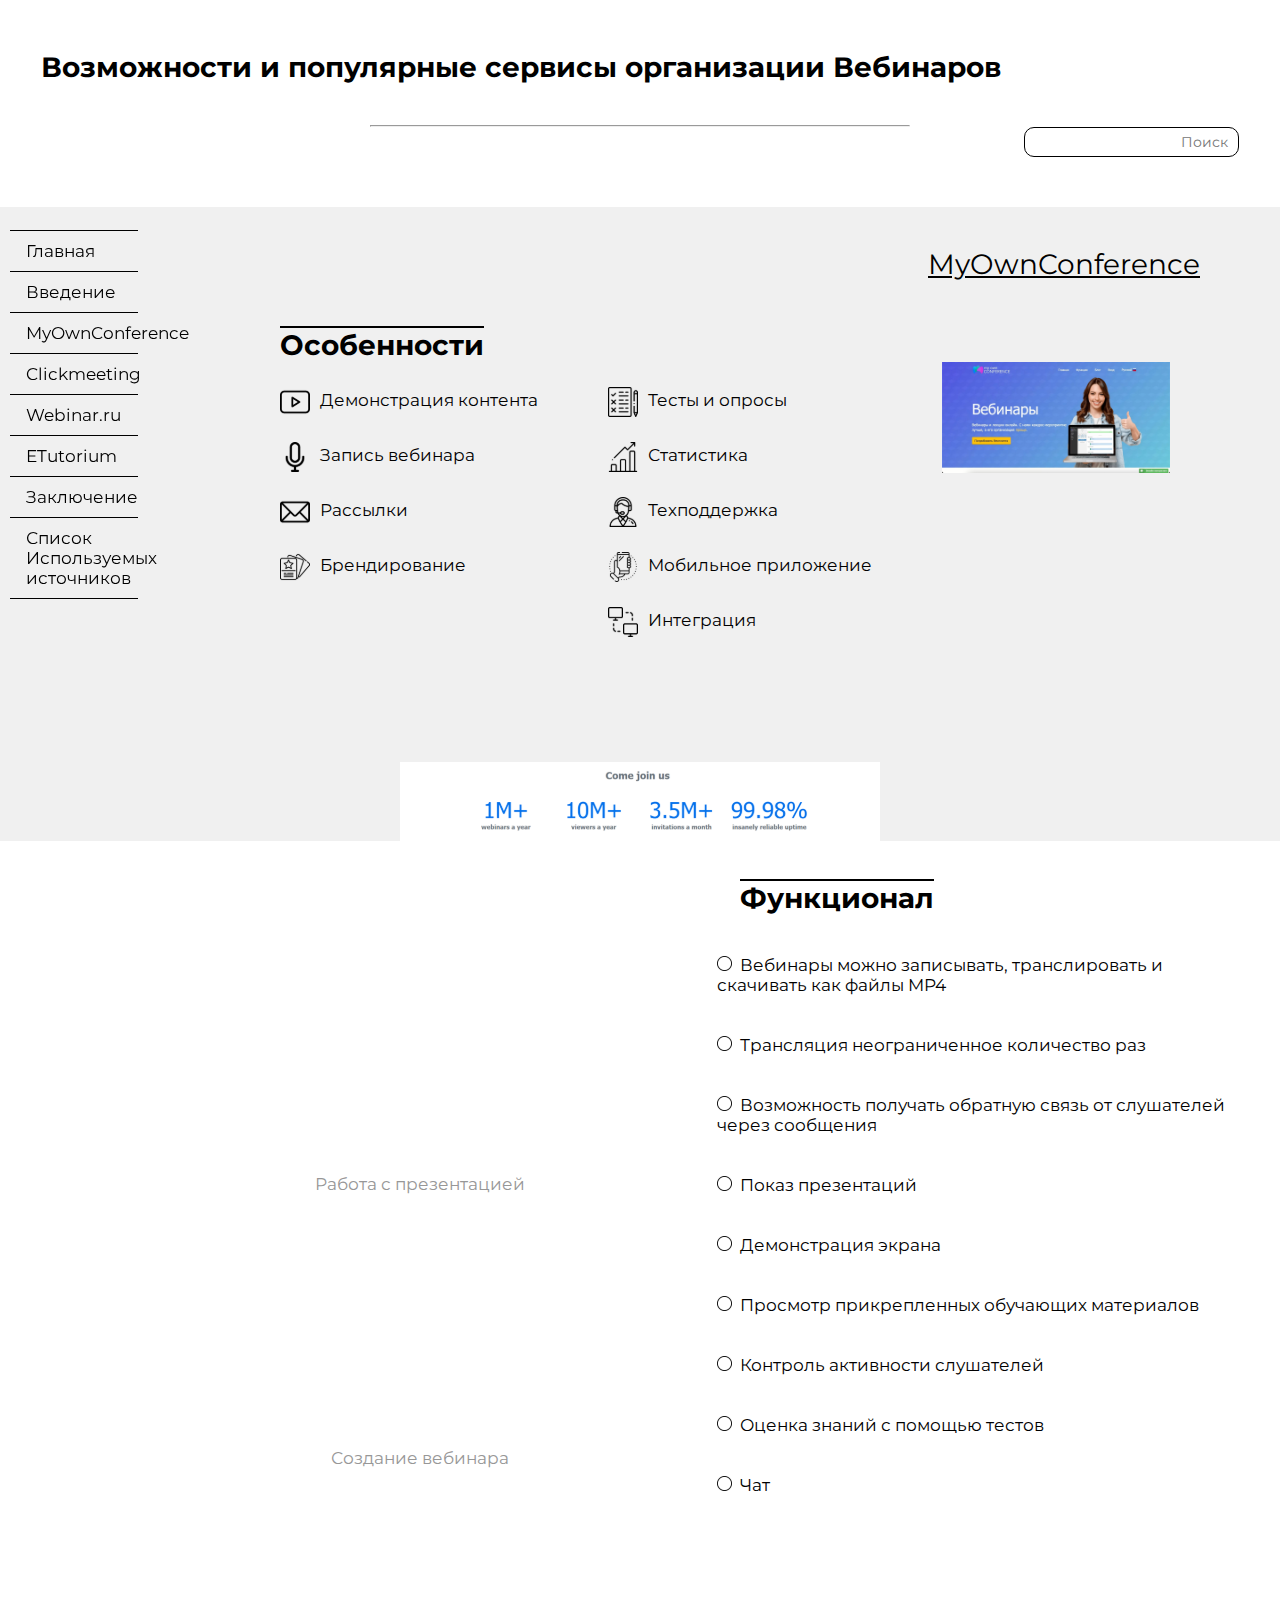
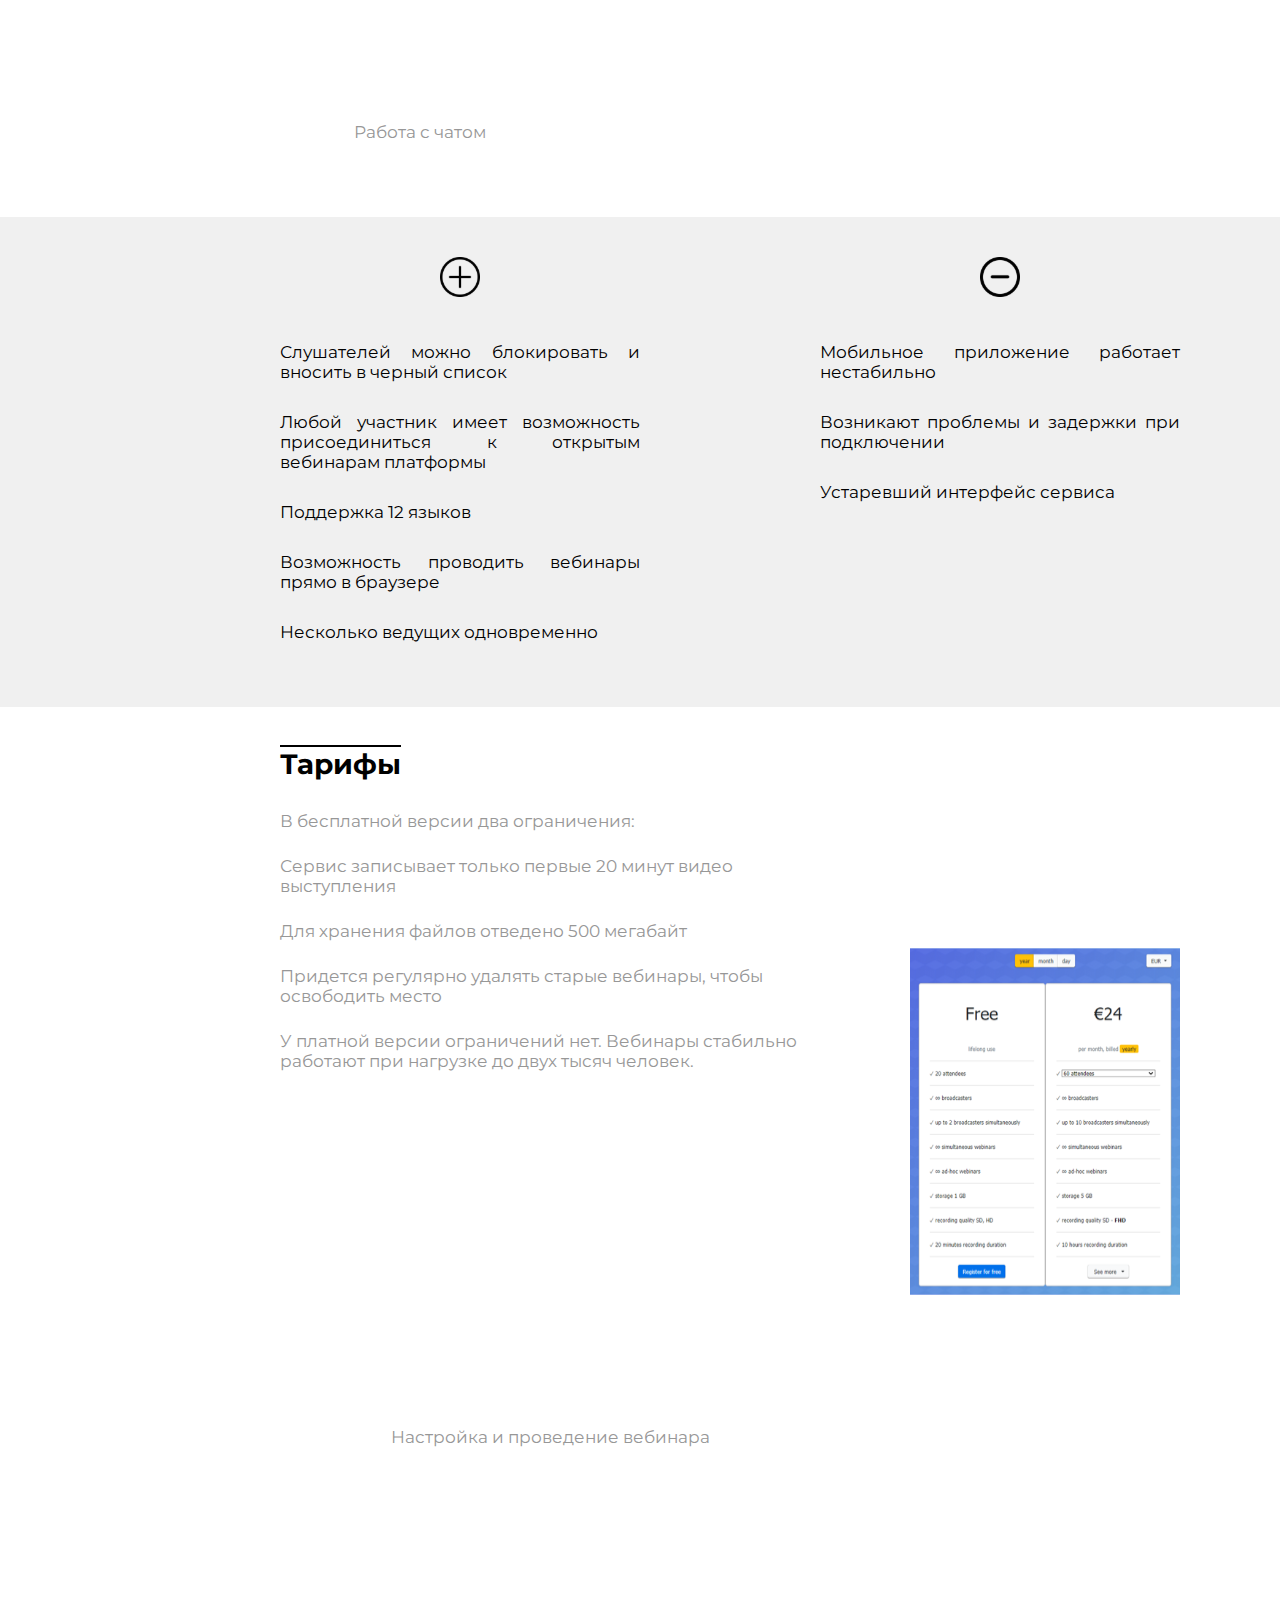
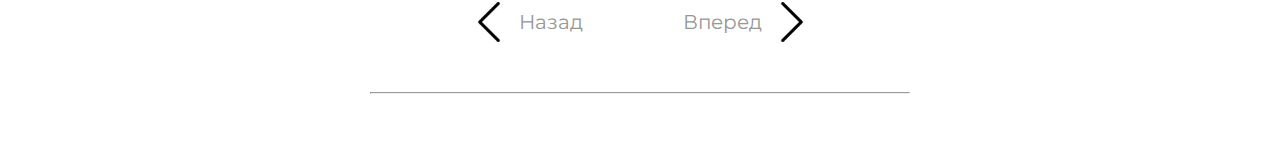
<file: index.html>
<!DOCTYPE html>
<html>
<head>
	<meta charset="utf-8">
	<meta name="viewport" content="width=device-width, initial-scale=1">
	<link rel="stylesheet" type="text/css" href="style.css">
	<link rel="preconnect" href="https://fonts.googleapis.com">
	<link rel="preconnect" href="https://fonts.gstatic.com" crossorigin>
	<link href="https://fonts.googleapis.com/css2?family=Montserrat:wght@400;700&display=swap" rel="stylesheet">
	<title>Атанова КТбо 3-4 Проект</title>
</head>
<body>
	<div class="header">
		<h1>Возможности и популярные сервисы организации Вебинаров</h1>
		<hr class="line">
		<input type="text" name="search" class="search" placeholder="Поиск">
	</div>
	<nav class="sidenav">
		<a href="">Главная</a>
		<a href="">Введение</a>
		<a href="">MyOwnConference</a>
		<a href="">Clickmeeting</a>
		<a href="">Webinar.ru</a>
		<a href="">ETutorium</a>
		<a href="">Заключение</a>
		<a href="">Список Используемых источников</a>
	</nav>
	<div class="block1">
		<h3 class="name">MyOwnConference</h3>
		<h2>Особенности</h2>
		<div class="features">
			<div class="column">
				<p><img src="img/icons/img 1.svg" class="icon">Демонстрация контента</p>
				<p><img src="img/icons/img 2.svg" class="icon">Запись вебинара</p>
				<p><img src="img/icons/img 3.svg" class="icon">Рассылки</p>
				<p><img src="img/icons/img 4.svg" class="icon">Брендирование</p>
			</div>
			<div class="column">
				<p><img src="img/icons/img 5.svg" class="icon">Тесты и опросы</p>
				<p><img src="img/icons/img 6.svg" class="icon">Статистика</p>
				<p><img src="img/icons/img 7.svg" class="icon">Техподдержка</p>
				<p><img src="img/icons/img 8.svg" class="icon">Мобильное приложение</p>
				<p><img src="img/icons/img 9.svg" class="icon">Интеграция</p>
			</div>
			<div class="column">
				<img src="img/MOC/moc.jpg" class="picture">
			</div>
		</div>
		<img src="img/MOC/st.svg" class="stat">
	</div>
	<div class="block2">
		<div class="functions">
			<h2>Функционал</h2>
			<div class="column2">
				<div class="video">
					<iframe class="videoyt" src="https://www.youtube.com/embed/a5runc12DO0" title="YouTube video player" frameborder="0" allow="accelerometer; autoplay; clipboard-write; encrypted-media; gyroscope; picture-in-picture" allowfullscreen></iframe>
					<p>Работа с презентацией</p>
					<iframe class="videoyt" src="https://www.youtube.com/embed/8mh44tzOaUo" title="YouTube video player" frameborder="0" allow="accelerometer; autoplay; clipboard-write; encrypted-media; gyroscope; picture-in-picture" allowfullscreen></iframe>
					<p>Создание вебинара</p>
					<iframe class="videoyt" src="https://www.youtube.com/embed/RZZaGNoQiSY" title="YouTube video player" frameborder="0" allow="accelerometer; autoplay; clipboard-write; encrypted-media; gyroscope; picture-in-picture" allowfullscreen></iframe>
					<p>Работа с чатом</p>
				</div>
				<ul class="func">
 					<li>Вебинары можно записывать, транслировать и скачивать как файлы MP4</li>
 					<li>Трансляция неограниченное количество раз</li>
 					<li>Возможность получать обратную связь от слушателей через сообщения</li>
 					<li>Показ презентаций</li>
 					<li>Демонстрация экрана</li>
 					<li>Просмотр прикрепленных обучающих материалов</li>
 					<li>Контроль активности слушателей</li>
 					<li>Оценка знаний с помощью тестов</li>
 					<li>Чат</li>
				</ul>
			</div>
		</div>
	</div>
	<div class="block3">
		<div class="column3">
			<div class="plus-minus">
				<img src="img/icons/плюсы.svg" class="icon3">
				<p>Слушателей можно блокировать и вносить в черный список</p>
				<p>Любой участник имеет возможность присоединиться к открытым вебинарам платформы</p>
				<p>Поддержка 12 языков</p>
				<p>Возможность проводить вебинары прямо в браузере</p>
				<p>Несколько ведущих одновременно</p>
			</div>
			<div class="plus-minus">
				<img src="img/icons/минусы.svg" class="icon3">
				<p>Мобильное приложение работает нестабильно</p>
				<p>Возникают проблемы и задержки при подключении</p>
				<p>Устаревший интерфейс сервиса</p>
			</div>
		</div>
	</div>
	<div class="block4">
		<h2>Тарифы</h2>
		<div class="column4">
			<div class="text">
				<p>В бесплатной версии два ограничения:</p>
				<p>Сервис записывает только первые 20 минут видео выступления</p>
				<p>Для хранения файлов отведено 500 мегабайт</p>
				<p>Придется регулярно удалять старые вебинары, чтобы освободить место</p>
				<p>У платной версии ограничений нет. Вебинары стабильно работают при нагрузке до двух тысяч человек.</p>
				<iframe class="videoyt vt" src="https://www.youtube.com/embed/xvZBUzGdR3Q" title="YouTube video player" frameborder="0" allow="accelerometer; autoplay; clipboard-write; encrypted-media; gyroscope; picture-in-picture" allowfullscreen></iframe>
				<p align="center">Настройка и проведение вебинара</p>	
			</div>
			<img src="img/MOC/tarif.svg" class="tarif">
		</div>
	<div class="btns">
		<button> <img src="img/general/Назад.svg" class="nav"><p>Назад</p></button>
		<button> <p>Вперед</p><img src="img/general/Вперед.svg" class="nav"></button>
	</div>
	<hr class="line">
	</div>
	<button class="scroll" id="scroll-top"><img src="img/general/Вверх.svg" class="top"></button>
	<script src="script.js"></script>
</body>
</html>
</file>
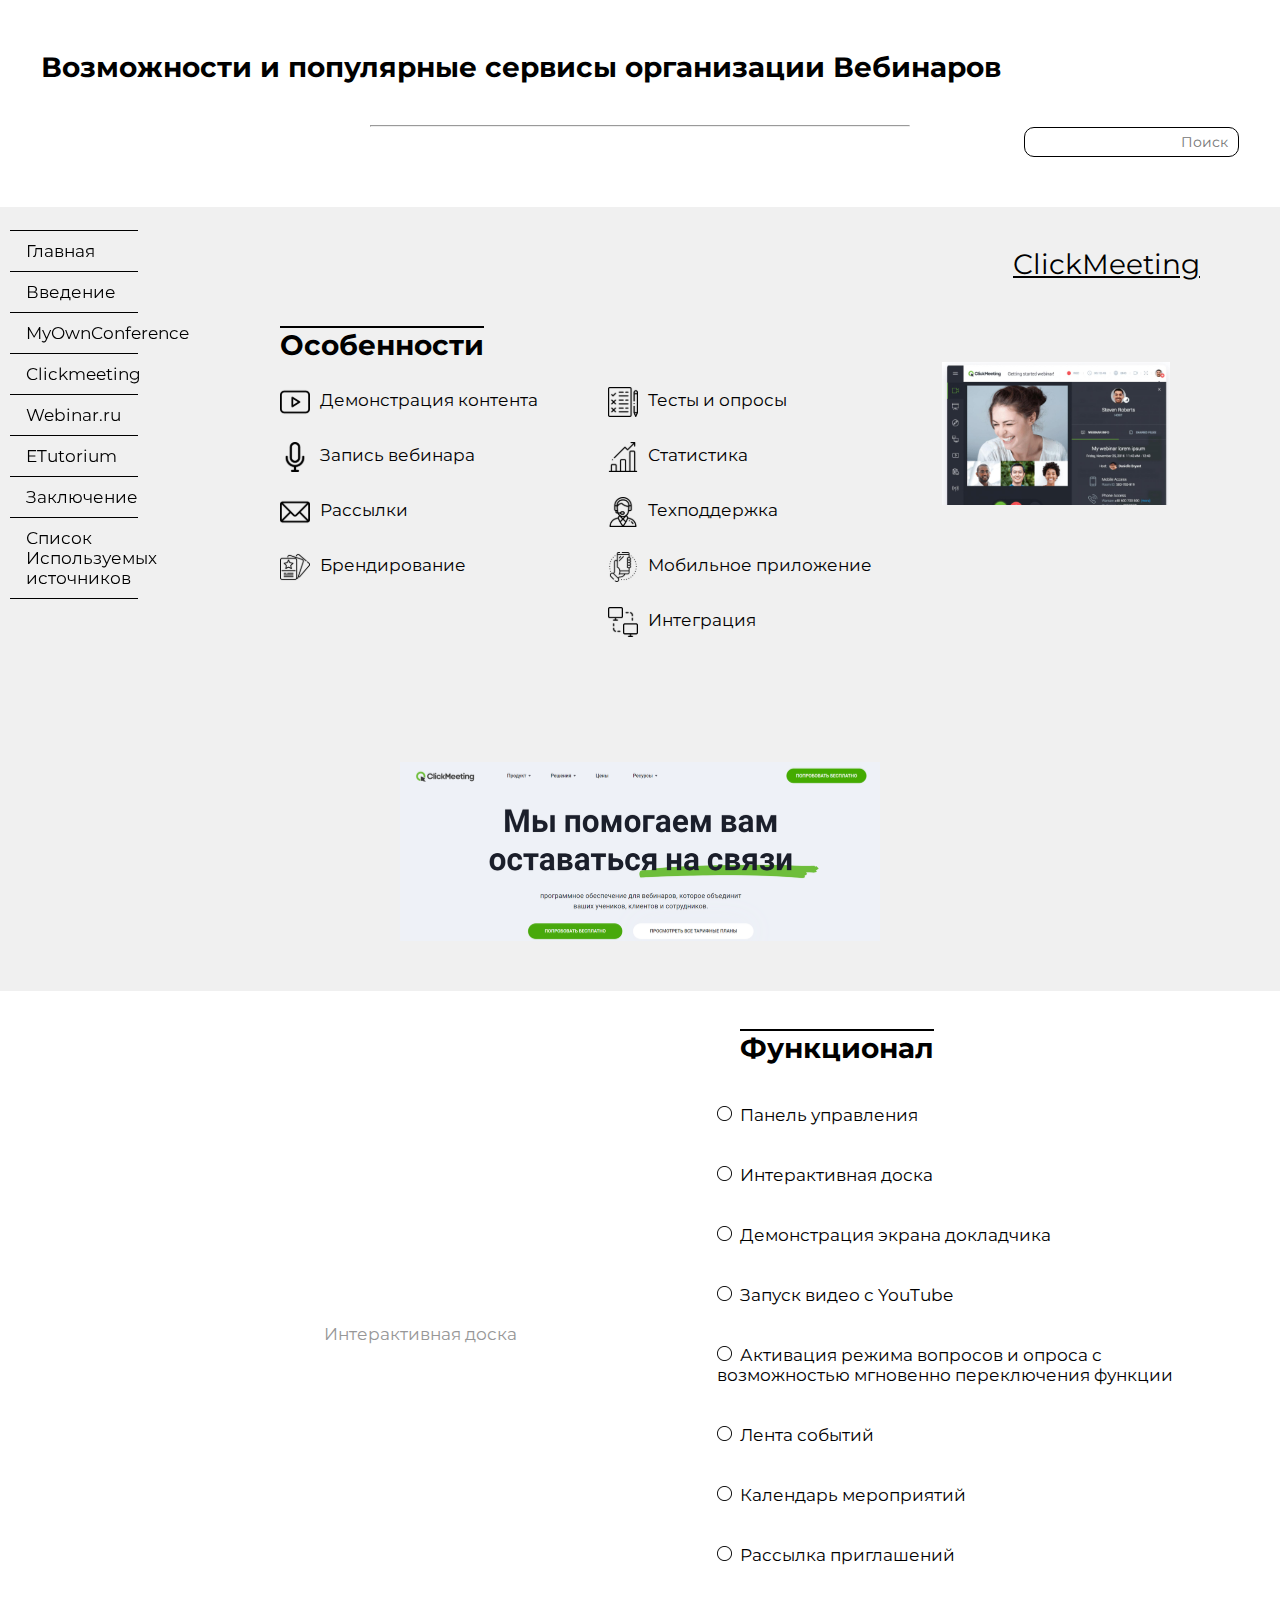
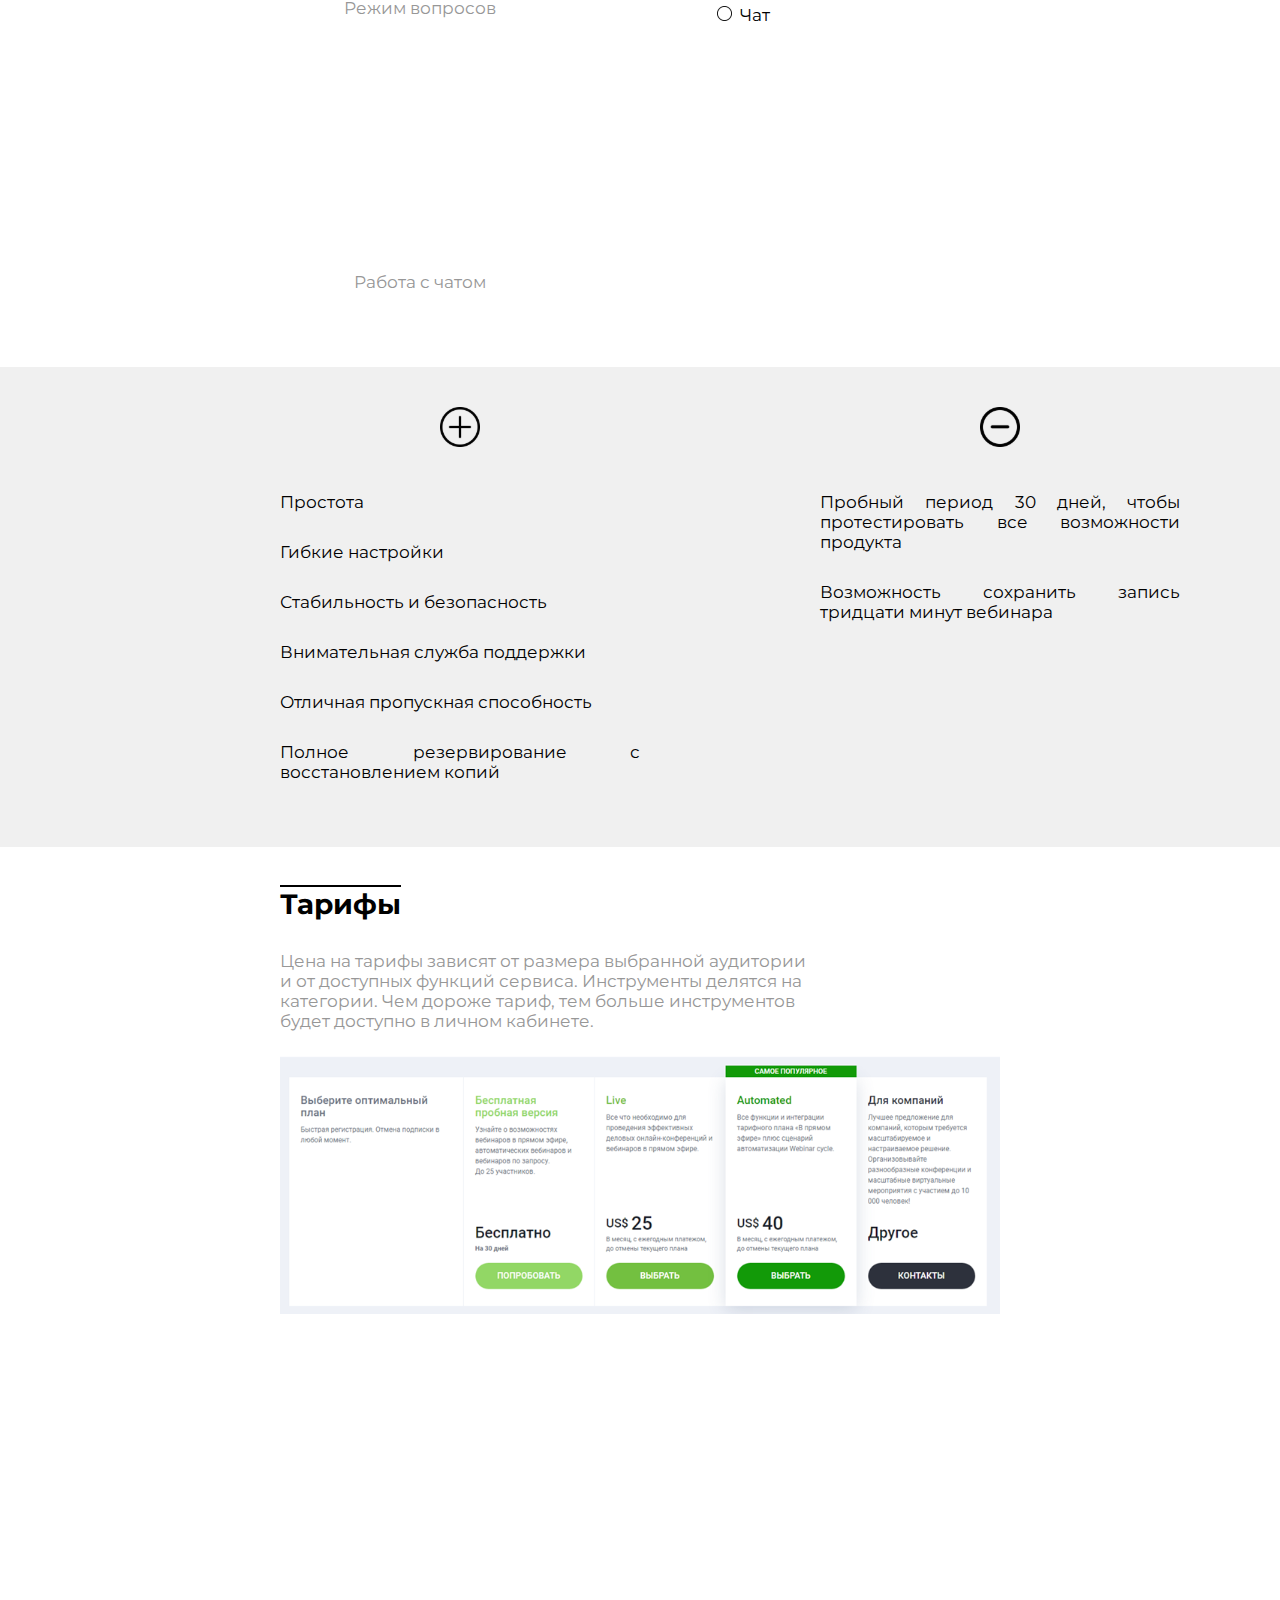
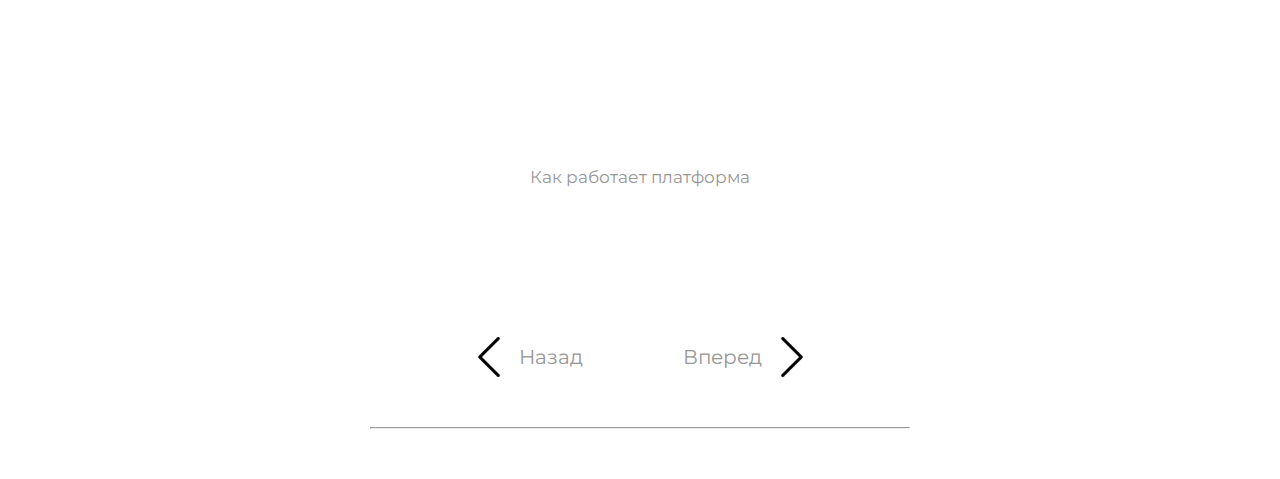
<file: clickmeeting.html>
<!DOCTYPE html>
<html>
<head>
	<meta charset="utf-8">
	<meta name="viewport" content="width=device-width, initial-scale=1">
	<link rel="stylesheet" type="text/css" href="style.css">
	<link rel="preconnect" href="https://fonts.googleapis.com">
	<link rel="preconnect" href="https://fonts.gstatic.com" crossorigin>
	<link href="https://fonts.googleapis.com/css2?family=Montserrat:wght@400;700&display=swap" rel="stylesheet">
	<title>Атанова КТбо 3-4 Проект</title>
</head>
<body>
	<div class="header">
		<h1>Возможности и популярные сервисы организации Вебинаров</h1>
		<hr class="line">
		<input type="text" name="search" class="search" placeholder="Поиск">
	</div>
	<nav class="sidenav">
		<a href="">Главная</a>
		<a href="">Введение</a>
		<a href="">MyOwnConference</a>
		<a href="">Clickmeeting</a>
		<a href="">Webinar.ru</a>
		<a href="">ETutorium</a>
		<a href="">Заключение</a>
		<a href="">Список Используемых источников</a>
	</nav>
	<div class="block1">
		<h3 class="name">ClickMeeting</h3>
		<h2>Особенности</h2>
		<div class="features">
			<div class="column">
				<p><img src="img/icons/img 1.svg" class="icon">Демонстрация контента</p>
				<p><img src="img/icons/img 2.svg" class="icon">Запись вебинара</p>
				<p><img src="img/icons/img 3.svg" class="icon">Рассылки</p>
				<p><img src="img/icons/img 4.svg" class="icon">Брендирование</p>
			</div>
			<div class="column">
				<p><img src="img/icons/img 5.svg" class="icon">Тесты и опросы</p>
				<p><img src="img/icons/img 6.svg" class="icon">Статистика</p>
				<p><img src="img/icons/img 7.svg" class="icon">Техподдержка</p>
				<p><img src="img/icons/img 8.svg" class="icon">Мобильное приложение</p>
				<p><img src="img/icons/img 9.svg" class="icon">Интеграция</p>
			</div>
			<div class="column">
				<img src="img/CM/CM.jpg" class="picture">
			</div>
		</div>
		<img src="img/CM/mejdu.svg" class="stat cm">
	</div>
	<div class="block2">
		<div class="functions">
			<h2>Функционал</h2>
			<div class="column2">
				<div class="video">
					<iframe class="videoyt" src="https://www.youtube.com/embed/eieFSgfqHvg" title="YouTube video player" frameborder="0" allow="accelerometer; autoplay; clipboard-write; encrypted-media; gyroscope; picture-in-picture" allowfullscreen></iframe>
					<p>Интерактивная доска</p>
					<iframe class="videoyt" src="https://www.youtube.com/embed/RFk8tjO47HA" title="YouTube video player" frameborder="0" allow="accelerometer; autoplay; clipboard-write; encrypted-media; gyroscope; picture-in-picture" allowfullscreen></iframe>
					<p>Режим вопросов</p>
					<iframe class="videoyt" src="https://www.youtube.com/embed/JQJpH_8Kh_M" title="YouTube video player" frameborder="0" allow="accelerometer; autoplay; clipboard-write; encrypted-media; gyroscope; picture-in-picture" allowfullscreen></iframe>
					<p>Работа с чатом</p>
				</div>
				<ul class="func">
 					<li>Панель управления</li>
 					<li>Интерактивная доска</li>
 					<li>Демонстрация экрана докладчика</li>
 					<li>Запуск видео с YouTube</li>
 					<li>Активация режима вопросов и опроса с возможностью мгновенно переключения функции</li>
 					<li>Лента событий</li>
 					<li>Календарь мероприятий</li>
 					<li>Рассылка приглашений</li>
 					<li>Чат</li>
				</ul>
			</div>
		</div>
	</div>
	<div class="block3">
		<div class="column3">
			<div class="plus-minus">
				<img src="img/icons/плюсы.svg" class="icon3">
				<p>Простота</p>
				<p>Гибкие настройки</p>
				<p>Стабильность и безопасность</p>
				<p>Внимательная служба поддержки</p>
				<p>Отличная пропускная способность</p>
				<p>Полное резервирование с восстановлением копий</p>
			</div>
			<div class="plus-minus">
				<img src="img/icons/минусы.svg" class="icon3">
				<p>Пробный период 30 дней, чтобы протестировать все возможности продукта</p>
				<p>Возможность сохранить запись тридцати минут вебинара</p>
			</div>
		</div>
	</div>
	<div class="block4">
		<h2>Тарифы</h2>
		<div class="column4 CM">
			<div class="text">
				<p>Цена на тарифы зависят от размера выбранной аудитории и от доступных функций сервиса. Инструменты делятся на категории. Чем дороже тариф, тем больше инструментов будет доступно в личном кабинете.</p>
			</div>
			<img src="img/CM/tarifi.svg" class="tarifi">
		</div>
		<div class="tarif-center">
			<iframe class="videoyt vt-CM" src="https://www.youtube.com/embed/Tk2w89BPcPY" title="YouTube video player" frameborder="0" allow="accelerometer; autoplay; clipboard-write; encrypted-media; gyroscope; picture-in-picture" allowfullscreen></iframe>
		<p>Как работает платформа</p>
	</div>
	<div class="btns">
		<button> <img src="img/general/Назад.svg" class="nav"><p>Назад</p></button>
		<button> <p>Вперед</p><img src="img/general/Вперед.svg" class="nav"></button>
	</div>
	<hr class="line">
	</div>
	<button class="scroll" id="scroll-top"><img src="img/general/Вверх.svg" class="top"></button>
	<script src="script.js"></script>
</body>
</html>
</file>
<file: style.css>
*{
	font-family: 'Montserrat', sans-serif;
	margin: 0;
	padding: 0;
	box-sizing: border-box;
	font-size: 14px;
}

.sidenav {
	width: 10%;
    position: fixed;
    z-index: 1;
    top: 230px;
    left: 10px;
    word-wrap: normal;
}

.sidenav a {
	border-bottom: 1px solid #000;
    padding: 10px 8px 10px 16px;
    text-decoration: none;
    font-size: 1.2em;
    color: #000;
    display: block;
    transition: 0.2s;
}

.sidenav a:first-child{
	border-top: 1px solid #000;
}

.sidenav a:hover {
    color: #F8CD9B;
}

.header{
	background-color: #fff;
	padding: 50px 41px;
}

.header h1{
	color: #000;
	font-size: 2em;
	font-weight: bolder;
	margin-bottom: 41px;
}

.line{
	margin: auto;
	width: 45%;
}

.search{
	display: block;
	margin: 0 0 0 auto;
	border: 1px solid #000;
	border-radius: 10px;
	width: 215px;
	height: 30px;
}
::placeholder{
	padding: 10px;
	text-align: right;
}


.block1{
	background-color: #f0f0f0;
	padding: 40px 40px 0px 40px;
}

.features{
	margin-left: 20%;
	white-space:nowrap;
	display: flex;
}

.videoyt{
	width: 400px;
	height: 200px;
}

.vt{
	width: 500px;
	height: 250px;
	display: block;
	margin: 0 auto;
	margin-top: 15%;
}

.vt-CM{
	width: 700px;
	height: 400px;
}

.block1 h3{
	font-size: 2em;
	text-decoration: underline;
	text-align: right;
	margin-right: 40px;
	margin-bottom: 47px;
	font-weight: normal;
}

.block1 h2{
	margin-left: 20%;
	font-size: 2em;
	text-decoration: overline;
}

.column{
	vertical-align: top;
	padding-right: 70px;
	margin-bottom: 100px;
}

.column p{
	font-size: 1.2em;
	margin: 25px 0px;
}

.column4 p{
	font-size: 1.2em;
	margin-top: 15px;
	color: #979797;
}

.icon{
	vertical-align:middle;
	margin-right: 10px;
}

.picture{
	width: 100%
}

.stat{
	width: 40%;
	display: block;
	margin: 0 auto;
	float: none;
}

.cm{
	padding-bottom: 50px;
}

.block2{
	padding: 40px 40px 40px 40px;
}

.functions{
	margin-left: 15%;
}

.functions h2{
	display: block;
	text-align: right;
	margin-right: 30%;
	font-size: 2em;
	text-decoration: overline;
	margin-bottom: 40px;
}

.pic{
	width: 30%;
	float: left;
	align: middle;
}

.column2{
	display: flex;
}

.video p{
	font-size: 1.2em;
	padding: 15px 0px 35px 0px;
	text-align: center;
	color: #979797;
}

.func{
	margin-left: 8%;
}

.func li{
	font-size: 1.2em;
	padding: 0px 15px 40px 15px;
	list-style-type: none;
}

.func li::before{
	content: url(img/general/точки.svg);
	padding-right: 0.5em;
}

.block3{
	background-color: #f0f0f0;
	padding: 40px 40px 50px 40px;
	display: flex;
}

.column3{
	margin-left: 20%;
	margin-right: 5%;
	display: flex;
	justify-content: space-between;
}

.plus-minus{
	width: 40%;
}

.icon3{
	display: block;
	margin: 0 auto;
	margin-bottom: 30px;
}

.plus-minus p{
	font-size: 1.2em;
	padding: 15px 0px;
	text-align: justify;
}

.block4{
	padding: 40px 40px 50px 40px;	
}

.block4 h2{
	margin-left: 20%;
	display: block;
	font-size: 2em;
	text-decoration: overline;
	margin-bottom: 10px;
}

.column4{
	margin-left: 20%;
	margin-right: 5%;
	display: flex;
	justify-content: space-between;
	margin-bottom: 150px;
}

.CM{
	display: inline-block;
	margin-bottom: 10px;
}

.column4 p{
	font-size: 1.2em;	
}

.text{
	width: 60%;
}

.text p{
	padding: 5px 0px;	
}

.tarif{
	float: right;
	width: 30%;
	vertical-align: top;
}

.tarif-center{
	text-align: center;
	margin-bottom: 150px;
}

.tarif-center p{
	margin-top: 15px;
	font-size: 1.2em;
	text-align: center;
	color: #979797;
}

.tarifi{
	width: 80%;
	margin-top: 20px;
	margin-bottom: 20px;
}

.btns{
	display: flex;
	justify-content: center;
	margin-bottom: 50px;
}

.btns button{
	display: flex;
	border:  none;
	background-color: #fff;
	cursor: pointer;
	margin: 0 50px;
	font-size: 1.2em;
	color: #979797;

}

.btns button p{
	font-size: 1.2em;
	margin: auto 0;
	transition: 0.2s;
}

.btns button p:hover {
    color: #F8CD9B;
}

.nav{
	width: 40px;
	height: 40px;
	margin: 0 10px;
}

.scroll{
	background-color: #fff;
	border: none;
  	width: 50px;
  	height: 50px;
  	border-radius: 50%;
  	position: fixed;
  	right: 40px;
  	bottom: 60px;
  	box-shadow: 0 1px 8px rgba(10, 16, 20, 0.15), 0 0 8px rgba(10, 16, 20, 0.12);
  	transition: 0.3s;
  	visibility: hidden;
}

.scroll.visible {
  	visibility: visible;
}
.scroll:hover {
  	cursor: pointer;
  	box-shadow: none;
  	background-color: #F8CD9B;
}

.top{
	width: 50px;
	height: 50px;
}
</file>
